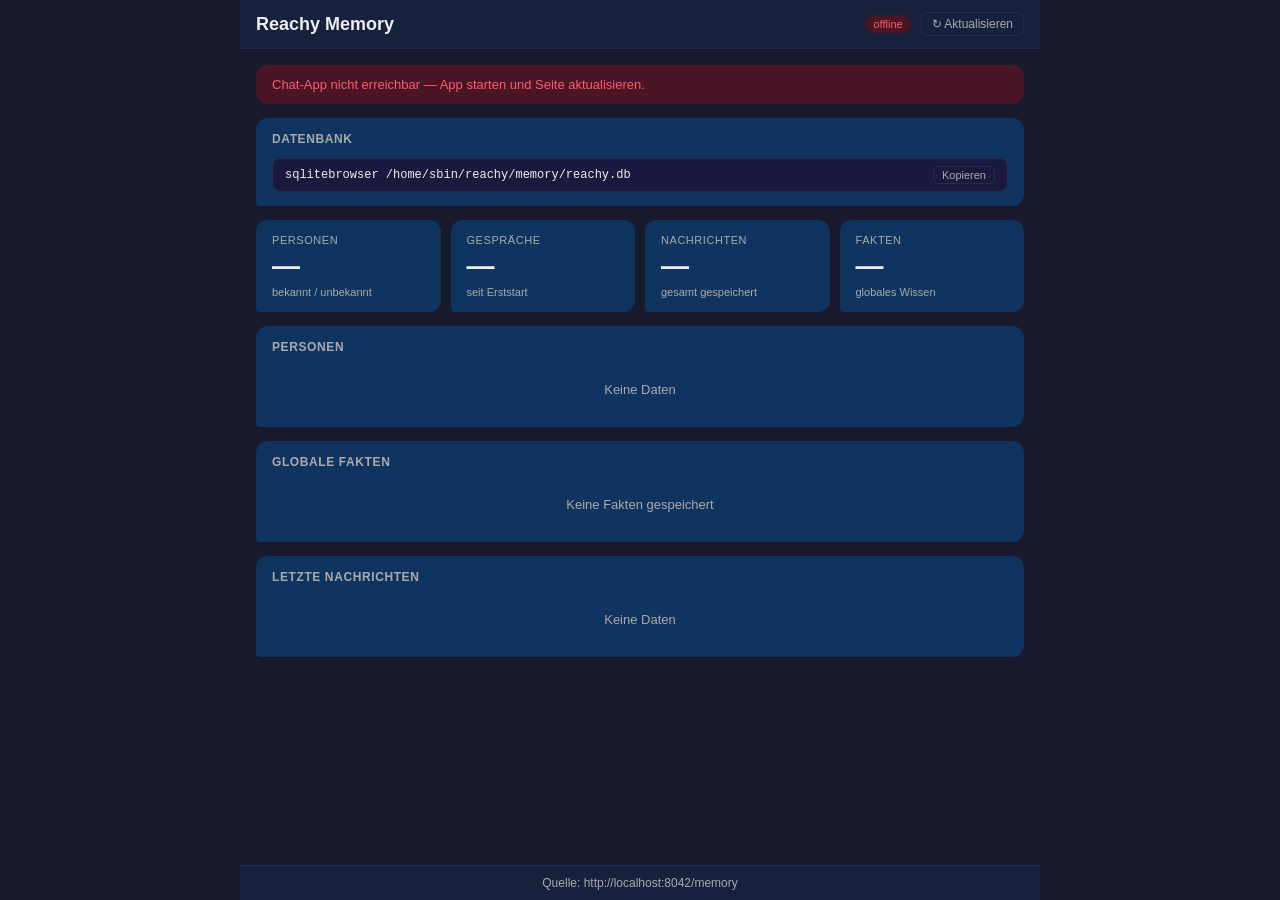
<file: reachy_chat/src/reachy_chat/static/memory_status.html>
<!DOCTYPE html>
<html lang="de">
<head>
    <meta charset="UTF-8">
    <meta name="viewport" content="width=device-width, initial-scale=1">
    <title>Reachy Memory — Status</title>
    <style>
        :root {
            --bg: #1a1a2e;
            --bg-secondary: #16213e;
            --surface: #0f3460;
            --accent: #e94560;
            --text: #eee;
            --text-muted: #aaa;
            --bot-bg: #0f3460;
            --tool-bg: #1a1a3e;
            --border: #2a2a4e;
            --radius: 12px;
        }

        * { margin: 0; padding: 0; box-sizing: border-box; }

        body {
            font-family: -apple-system, BlinkMacSystemFont, "Segoe UI", Roboto, sans-serif;
            background: var(--bg);
            color: var(--text);
            min-height: 100vh;
        }

        .app {
            display: flex;
            flex-direction: column;
            min-height: 100vh;
            max-width: 800px;
            margin: 0 auto;
        }

        header {
            display: flex;
            align-items: center;
            justify-content: space-between;
            padding: 12px 16px;
            border-bottom: 1px solid var(--border);
            background: var(--bg-secondary);
        }

        header h1 { font-size: 18px; font-weight: 600; }

        .header-right { display: flex; align-items: center; gap: 10px; }

        .badge {
            font-size: 11px;
            padding: 3px 8px;
            border-radius: 10px;
            font-weight: 500;
        }
        .badge-ok      { background: #1b4332; color: #4ce0b3; }
        .badge-error   { background: #4a1525; color: #ff5c70; }
        .badge-loading { background: #3a3000; color: #ffb547; }

        .btn-refresh {
            background: transparent;
            border: 1px solid var(--border);
            color: var(--text-muted);
            padding: 4px 10px;
            border-radius: 6px;
            cursor: pointer;
            font-size: 12px;
        }
        .btn-refresh:hover { border-color: var(--accent); color: var(--accent); }

        main {
            flex: 1;
            padding: 16px;
            display: flex;
            flex-direction: column;
            gap: 14px;
            overflow-y: auto;
        }

        /* CORS-Hinweis-Banner */
        .cors-banner {
            background: #3a3000;
            color: #ffb547;
            border-radius: var(--radius);
            padding: 12px 16px;
            font-size: 13px;
            display: none;
            line-height: 1.6;
        }
        .cors-banner a {
            color: #4ce0b3;
            font-weight: 600;
        }

        /* Status-Banner */
        .status-banner {
            border-radius: var(--radius);
            padding: 12px 16px;
            font-size: 13px;
            display: none;
        }
        .status-banner.ok    { background: #1b4332; color: #4ce0b3; }
        .status-banner.error { background: #4a1525; color: #ff5c70; }

        /* Stat-Kacheln */
        .stats-row {
            display: flex;
            gap: 10px;
            flex-wrap: wrap;
        }

        .stat-card {
            flex: 1;
            min-width: 140px;
            background: var(--bot-bg);
            border-radius: var(--radius);
            border-bottom-left-radius: 4px;
            padding: 14px 16px;
            display: flex;
            flex-direction: column;
            gap: 4px;
        }

        .stat-label { font-size: 11px; color: var(--text-muted); text-transform: uppercase; letter-spacing: 0.05em; }
        .stat-value { font-size: 28px; font-weight: 700; color: var(--text); }
        .stat-sub   { font-size: 11px; color: var(--text-muted); }

        /* Karten */
        .card {
            background: var(--bot-bg);
            border-radius: var(--radius);
            border-bottom-left-radius: 4px;
            padding: 14px 16px;
        }

        .card h2 {
            font-size: 12px;
            font-weight: 600;
            color: var(--text-muted);
            text-transform: uppercase;
            letter-spacing: 0.05em;
            margin-bottom: 12px;
        }

        /* sqlitebrowser-Zeile */
        .db-row {
            display: flex;
            align-items: center;
            gap: 10px;
        }

        .code-block {
            background: var(--tool-bg);
            border: 1px solid var(--border);
            border-radius: 8px;
            padding: 7px 12px;
            display: flex;
            align-items: center;
            justify-content: space-between;
            gap: 8px;
            flex: 1;
        }

        .code-block code {
            font-family: "SFMono-Regular", Consolas, "Liberation Mono", Menlo, monospace;
            font-size: 12px;
            color: var(--text);
        }

        .btn-copy {
            background: transparent;
            border: 1px solid var(--border);
            color: var(--text-muted);
            padding: 2px 8px;
            border-radius: 6px;
            cursor: pointer;
            font-size: 11px;
            flex-shrink: 0;
            transition: border-color 0.15s, color 0.15s;
        }
        .btn-copy:hover  { border-color: var(--accent); color: var(--accent); }
        .btn-copy.copied { border-color: #4ce0b3; color: #4ce0b3; }

        /* Personen */
        .person-row {
            display: flex;
            align-items: flex-start;
            gap: 10px;
            padding: 8px 0;
            border-bottom: 1px solid var(--border);
            font-size: 13px;
        }
        .person-row:last-child { border-bottom: none; }

        .person-avatar {
            width: 32px;
            height: 32px;
            border-radius: 50%;
            background: var(--surface);
            display: flex;
            align-items: center;
            justify-content: center;
            font-size: 15px;
            flex-shrink: 0;
        }

        .person-info { flex: 1; }
        .person-name { font-weight: 600; }
        .person-meta { font-size: 11px; color: var(--text-muted); margin-top: 2px; }

        .attr-tag {
            display: inline-block;
            background: var(--tool-bg);
            border: 1px solid var(--border);
            border-radius: 4px;
            padding: 1px 6px;
            font-size: 11px;
            margin: 2px 2px 0 0;
            color: var(--text-muted);
        }

        /* Nachrichten */
        .msg-row {
            display: flex;
            gap: 8px;
            padding: 6px 0;
            border-bottom: 1px solid var(--border);
            font-size: 13px;
            align-items: flex-start;
        }
        .msg-row:last-child { border-bottom: none; }

        .msg-role {
            font-size: 10px;
            font-weight: 600;
            padding: 2px 6px;
            border-radius: 4px;
            flex-shrink: 0;
            margin-top: 2px;
            min-width: 60px;
            text-align: center;
        }
        .role-user      { background: #533483; color: #ddd; }
        .role-assistant { background: var(--surface); color: #ddd; }

        .msg-content { flex: 1; line-height: 1.4; color: var(--text); }
        .msg-time    { font-size: 10px; color: var(--text-muted); flex-shrink: 0; margin-top: 3px; }

        /* Fakten */
        .fact-row {
            display: flex;
            gap: 8px;
            padding: 6px 0;
            border-bottom: 1px solid var(--border);
            font-size: 13px;
            align-items: center;
        }
        .fact-row:last-child { border-bottom: none; }
        .fact-icon { color: var(--accent); flex-shrink: 0; }

        /* Leer-Zustand */
        .empty {
            text-align: center;
            color: var(--text-muted);
            font-size: 13px;
            padding: 16px 0;
        }

        footer {
            padding: 10px 16px;
            border-top: 1px solid var(--border);
            background: var(--bg-secondary);
            font-size: 12px;
            color: var(--text-muted);
            text-align: center;
        }

        @media (max-width: 600px) {
            .stats-row { flex-direction: column; }
        }
    </style>
</head>
<body>
<div class="app">

    <header>
        <h1>Reachy Memory</h1>
        <div class="header-right">
            <span id="status-badge" class="badge badge-loading">laden…</span>
            <button class="btn-refresh" onclick="load()">↻ Aktualisieren</button>
        </div>
    </header>

    <main>
        <!-- CORS-Hinweis (nur bei file://) -->
        <div id="cors-banner" class="cors-banner">
            <strong>Hinweis:</strong> Diese Seite läuft lokal (<code>file://</code>) — der Browser blockiert den API-Zugriff (CORS).<br>
            Für Live-Daten die Seite über die laufende App öffnen:
            <a href="http://localhost:8042/static/memory_status.html" target="_blank">
                http://localhost:8042/static/memory_status.html
            </a>
        </div>

        <!-- Status-Banner (grün = online, rot = offline) -->
        <div id="status-banner" class="status-banner"></div>

        <!-- Datenbank direkt öffnen -->
        <div class="card">
            <h2>Datenbank</h2>
            <div class="db-row">
                <div class="code-block">
                    <code>sqlitebrowser /home/sbin/reachy/memory/reachy.db</code>
                    <button class="btn-copy" onclick="copy(this, 'sqlitebrowser /home/sbin/reachy/memory/reachy.db')">Kopieren</button>
                </div>
            </div>
        </div>

        <!-- Statistik-Kacheln -->
        <div class="stats-row">
            <div class="stat-card">
                <span class="stat-label">Personen</span>
                <span class="stat-value" id="stat-persons">—</span>
                <span class="stat-sub">bekannt / unbekannt</span>
            </div>
            <div class="stat-card">
                <span class="stat-label">Gespräche</span>
                <span class="stat-value" id="stat-convs">—</span>
                <span class="stat-sub">seit Erststart</span>
            </div>
            <div class="stat-card">
                <span class="stat-label">Nachrichten</span>
                <span class="stat-value" id="stat-msgs">—</span>
                <span class="stat-sub">gesamt gespeichert</span>
            </div>
            <div class="stat-card">
                <span class="stat-label">Fakten</span>
                <span class="stat-value" id="stat-facts">—</span>
                <span class="stat-sub">globales Wissen</span>
            </div>
        </div>

        <!-- Personen -->
        <div class="card">
            <h2>Personen</h2>
            <div id="persons-list"><div class="empty">Keine Daten</div></div>
        </div>

        <!-- Fakten -->
        <div class="card">
            <h2>Globale Fakten</h2>
            <div id="facts-list"><div class="empty">Keine Fakten gespeichert</div></div>
        </div>

        <!-- Letzte Nachrichten -->
        <div class="card">
            <h2>Letzte Nachrichten</h2>
            <div id="messages-list"><div class="empty">Keine Daten</div></div>
        </div>
    </main>

    <footer id="footer">Quelle: http://localhost:8042/memory</footer>
</div>

<script>
const API = 'http://localhost:8042/memory';

// Zeige CORS-Hinweis wenn Seite lokal geöffnet wird
if (window.location.protocol === 'file:') {
    document.getElementById('cors-banner').style.display = 'block';
}

function fmt(dt) {
    if (!dt) return '';
    return dt.replace('T', ' ').substring(0, 16);
}

function copy(btn, text) {
    navigator.clipboard.writeText(text).then(() => {
        btn.textContent = 'Kopiert!';
        btn.classList.add('copied');
        setTimeout(() => { btn.textContent = 'Kopieren'; btn.classList.remove('copied'); }, 1500);
    });
}

function load() {
    const badge = document.getElementById('status-badge');
    badge.className = 'badge badge-loading';
    badge.textContent = 'laden…';

    fetch(API)
        .then(r => r.json())
        .then(data => {
            badge.className = 'badge badge-ok';
            badge.textContent = 'online';
            const b = document.getElementById('status-banner');
            b.className = 'status-banner ok';
            b.textContent = '✓ Chat-App läuft — Daten geladen';
            b.style.display = 'block';
            render(data);
        })
        .catch(() => {
            badge.className = 'badge badge-error';
            badge.textContent = 'offline';
            const b = document.getElementById('status-banner');
            b.className = 'status-banner error';
            b.textContent = 'Chat-App nicht erreichbar — App starten und Seite aktualisieren.';
            b.style.display = 'block';
        });
}

function render(data) {
    document.getElementById('stat-persons').textContent = (data.persons || []).length;
    document.getElementById('stat-convs').textContent   = data.conversation_count ?? '—';
    document.getElementById('stat-msgs').textContent    = data.message_count ?? '—';
    document.getElementById('stat-facts').textContent   = (data.facts || []).length;

    const pList = document.getElementById('persons-list');
    if (!data.persons || data.persons.length === 0) {
        pList.innerHTML = '<div class="empty">Keine Personen</div>';
    } else {
        pList.innerHTML = data.persons.map(p => {
            const known = p.name && p.name !== 'Unbekannt';
            const attrs = p.attributes && Object.keys(p.attributes).length > 0
                ? Object.entries(p.attributes).map(([k,v]) => `<span class="attr-tag">${k}: ${v}</span>`).join('')
                : '<span style="color:var(--text-muted);font-size:11px">keine Attribute</span>';
            return `
            <div class="person-row">
                <div class="person-avatar">${known ? '🧑' : '👤'}</div>
                <div class="person-info">
                    <div class="person-name">${p.name || 'Unbekannt'} <span style="color:var(--text-muted);font-weight:400;font-size:11px">#${p.id}</span></div>
                    <div class="person-meta">Zuletzt gesehen: ${fmt(p.last_seen) || '—'}</div>
                    <div style="margin-top:4px">${attrs}</div>
                </div>
            </div>`;
        }).join('');
    }

    const fList = document.getElementById('facts-list');
    if (!data.facts || data.facts.length === 0) {
        fList.innerHTML = '<div class="empty">Keine Fakten gespeichert</div>';
    } else {
        fList.innerHTML = data.facts.map(f => `
            <div class="fact-row">
                <span class="fact-icon">📌</span>
                <span>${f.content}</span>
            </div>`).join('');
    }

    const mList = document.getElementById('messages-list');
    if (!data.recent_messages || data.recent_messages.length === 0) {
        mList.innerHTML = '<div class="empty">Keine Nachrichten</div>';
    } else {
        mList.innerHTML = data.recent_messages.map(m => {
            const content = m.content.length > 120 ? m.content.substring(0, 120) + '…' : m.content;
            const roleClass = m.role === 'user' ? 'role-user' : 'role-assistant';
            const roleLabel = m.role === 'user' ? 'User' : 'Reachy';
            return `
            <div class="msg-row">
                <span class="msg-role ${roleClass}">${roleLabel}</span>
                <span class="msg-content">${content}</span>
                <span class="msg-time">${fmt(m.created_at)}</span>
            </div>`;
        }).join('');
    }

    document.getElementById('footer').textContent =
        `Quelle: ${API} · Stand: ${new Date().toLocaleTimeString('de-DE')}`;
}

load();
</script>
</body>
</html>
</file>
